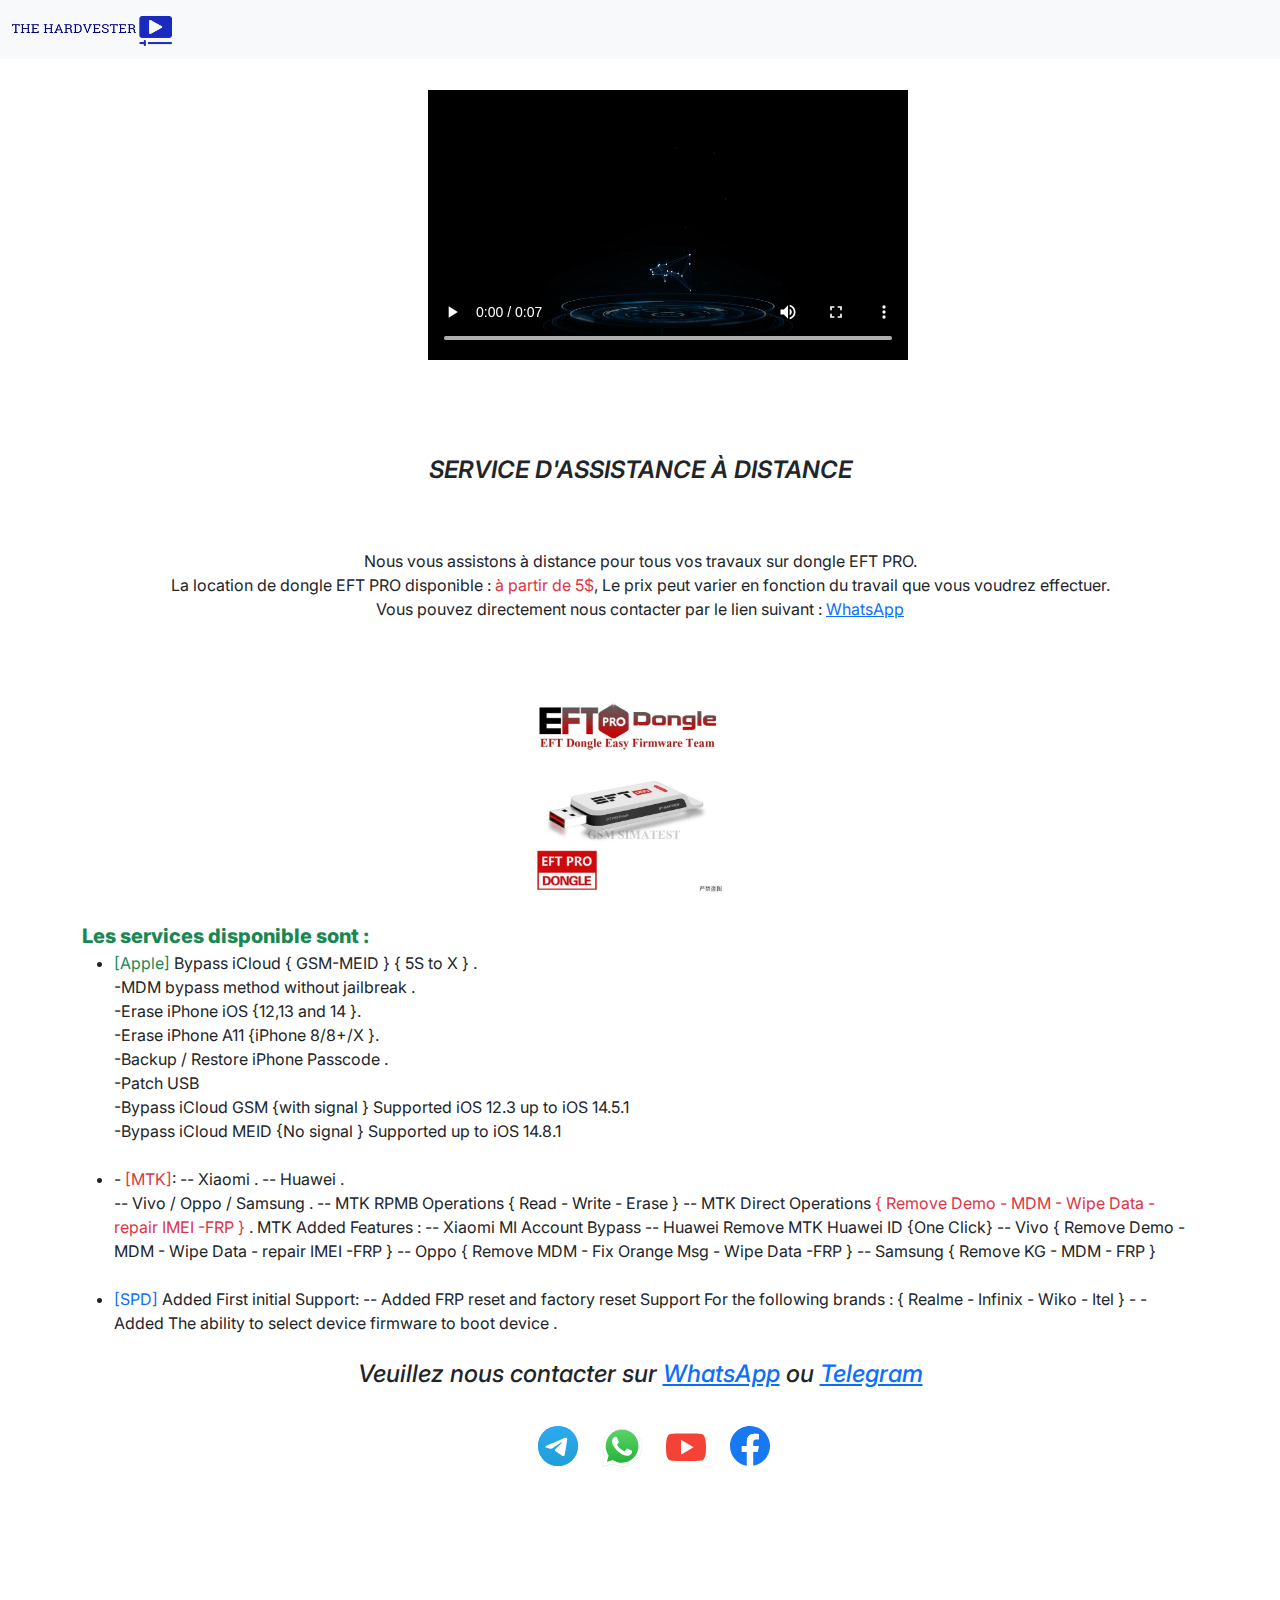
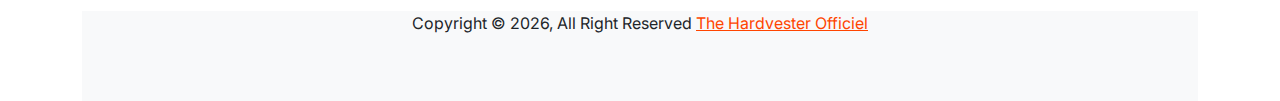
<file: index.html>
<!DOCTYPE html>
<html lang="en">
<head>
    <meta charset="UTF-8">
    <meta http-equiv="X-UA-Compatible" content="IE=edge">
    <meta name="viewport" content="width=device-width, initial-scale=1.0">
    <!-- CSS only -->
    <link href="https://cdn.jsdelivr.net/npm/bootstrap@5.1.3/dist/css/bootstrap.min.css" rel="stylesheet">
    <link rel="stylesheet" href="style.css">
    <link href="https://fonts.googleapis.com/icon?family=Material+Icons" rel="stylesheet">
    <link href="https://fonts.googleapis.com/css2?family=Inter:wght@400;500;700&display=swap" rel="stylesheet">
    <title>EFT PRO DONGLE :: REMOTE SERVICE</title>
</head>
<body>
    
  <nav class="navbar navbar-light bg-light" style="position: fixed; width: 100%; z-index: 9999;">
    <div class="container-fluid">
      <a class="navbar-brand" href="#">
        <img src="logo1.png" alt="" width="160" height="30" class="d-inline-block align-text-top">
      </a>
    </div>
  </nav>
  <div class="container">
    <div class="video">
      <video src="EFT_PRO.mp4" autoplay controls></video>
    </div>
    <div class="text">
      <p class="h2"><i>Service d'assistance à Distance</i> <br> <br>
        <p>Nous vous assistons à distance pour tous vos travaux sur dongle EFT PRO. <br> La location de dongle EFT PRO disponible : <span class="text-danger">à partir de 5$</span>, Le prix peut varier en fonction du travail que vous voudrez effectuer.  <br> Vous pouvez directement nous contacter par le lien suivant : <a href="https://wa.me/+237693206091">WhatsApp</a> </p>
        <img src="eft.jpg" alt="" class="img-fluid eft" >
        <br> <br> <span class="text-success" style="font-size:1.25em; font-weight: 800">Les services disponible sont :</span> <ul> 
          <li> <span class="text-success">[Apple]</span> Bypass iCloud { GSM-MEID } { 5S to X } . <br>
            -MDM bypass method without jailbreak . <br>
            -Erase iPhone iOS {12,13 and 14 }. <br>
            -Erase iPhone A11 {iPhone 8/8+/X }. <br>
            -Backup / Restore iPhone Passcode . <br>
            -Patch USB <br>
            -Bypass iCloud GSM {with signal } Supported iOS 12.3 up to iOS 14.5.1 <br>
            -Bypass iCloud MEID {No signal } Supported up to iOS 14.8.1</li>
                    <br>
                    <li>- <span class="text-danger">[MTK]</span>:
                      -- Xiaomi .
                      -- Huawei . <br>
                      -- Vivo / Oppo / Samsung .
                      -- MTK RPMB Operations { Read - Write - Erase }
                      -- MTK Direct Operations <span class="text-danger">{ Remove Demo - MDM - Wipe Data - repair IMEI -FRP }</span> .
                      
                      MTK Added Features :
                      -- Xiaomi MI Account Bypass
                      -- Huawei Remove MTK Huawei ID {One Click}
                      -- Vivo { Remove Demo - MDM - Wipe Data - repair IMEI -FRP }
                      -- Oppo { Remove MDM - Fix Orange Msg - Wipe Data -FRP }
                      -- Samsung { Remove KG - MDM - FRP }
                      </li>
              <br>
              <li><span class="text-primary">[SPD]</span> Added First initial Support:
                -- Added FRP reset and factory reset Support For the following brands :
                { Realme - Infinix - Wiko - Itel }
                - - Added The ability to select device firmware to boot device .</li>
        </ul> 
        
        </p>
     </div>
     <div class="text2">
      <h4>Veuillez nous contacter sur <a href="https://wa.me/+237693206091">WhatsApp</a> ou <a href="https://t.me/Thehardvester">Telegram</a></h4>
  </div>

     <div class="icon">
      <a href="https://t.me/Thehardvester"><img src="telegram.svg" alt="Contact Us - telegram" width="40"></a>
      <a href="https://wa.me/+237693206091"><img src="whatsapp.svg" alt="Join Us - whatsapp" width="40"></a>
      <a href="https://www.youtube.com/channel/UCaswW0W47tckWlAB0P1XgIQ/videos"><img src="youtube.svg" alt="The hardvester channel" width="40"></a>
      <a href="https://www.facebook.com/ThehardVester"><img src="facebook-logo-2019.svg" alt="Social" width="40"></a>
 </div>

      <br><br><br><br><br><br>


<footer class="bg-light" style="height: 90px;">
<p>Copyright &copy; <span class="footer-span"></span>, All Right Reserved <a href="https://www.youtube.com/channel/UCaswW0W47tckWlAB0P1XgIQ/videos">The Hardvester Officiel</a></p>
</footer>
  </div>
    <!-- JavaScript Bundle with Popper -->
<script src="https://cdn.jsdelivr.net/npm/bootstrap@5.1.3/dist/js/bootstrap.bundle.min.js"></script>
<script src="main.js"></script>
</body>
</html>
</file>
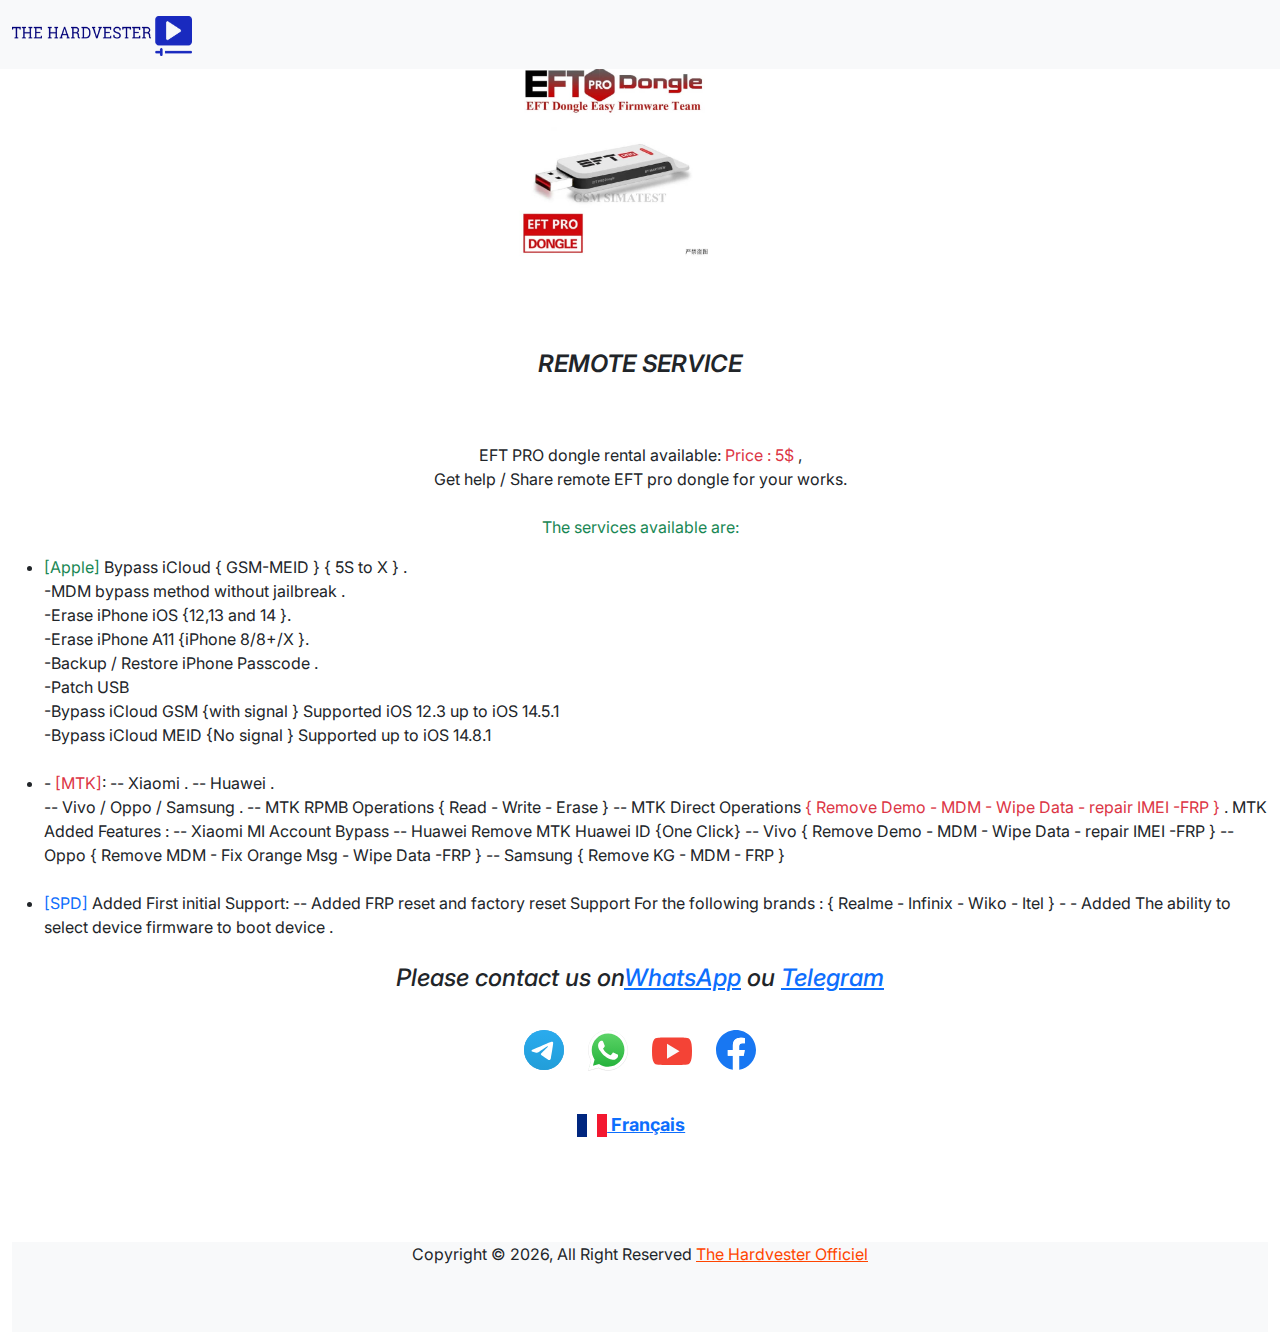
<file: EN.html>
<!DOCTYPE html>
<html lang="en">
<head>
    <meta charset="UTF-8">
    <meta http-equiv="X-UA-Compatible" content="IE=edge">
    <meta name="viewport" content="width=device-width, initial-scale=1.0">
    <!-- CSS only -->
    <link href="https://cdn.jsdelivr.net/npm/bootstrap@5.1.3/dist/css/bootstrap.min.css" rel="stylesheet">
    <link rel="stylesheet" href="style.css">
    <link href="https://fonts.googleapis.com/icon?family=Material+Icons" rel="stylesheet">
    <link href="https://fonts.googleapis.com/css2?family=Inter:wght@400;500;700&display=swap" rel="stylesheet">
    <title>EFT PRO DONGLE : Remote services</title>
</head>
<body>
    
    <nav class="navbar navbar-light bg-light" style="position: fixed; width: 100%; z-index: 9999;">
        <div class="container-fluid">
          <a class="navbar-brand" href="#">
            <img src="logo1.png" alt="" width="180" height="40" class="d-inline-block align-text-top">
          </a>
        </div>
      </nav>

      <div class="container-fluid">

        <img src="eft.jpg" alt="" class="img-fluid eft" >
        <div class="text">
          <p class="h2"><i>Remote Service</i> <br> <br>
            <p>EFT PRO dongle rental available: <span class="text-danger">Price : 5$</span> , <br> Get help / Share remote EFT pro dongle for your works.
            <br> <br> <span class="text-success">The services available are:</span> <ul> 
              <li> <span class="text-success">[Apple]</span> Bypass iCloud { GSM-MEID } { 5S to X } . <br>
                -MDM bypass method without jailbreak . <br>
                -Erase iPhone iOS {12,13 and 14 }. <br>
                -Erase iPhone A11 {iPhone 8/8+/X }. <br>
                -Backup / Restore iPhone Passcode . <br>
                -Patch USB <br>
                -Bypass iCloud GSM {with signal } Supported iOS 12.3 up to iOS 14.5.1 <br>
                -Bypass iCloud MEID {No signal } Supported up to iOS 14.8.1</li>
                        <br>
                        <li>- <span class="text-danger">[MTK]</span>:
                          -- Xiaomi .
                          -- Huawei . <br>
                          -- Vivo / Oppo / Samsung .
                          -- MTK RPMB Operations { Read - Write - Erase }
                          -- MTK Direct Operations <span class="text-danger">{ Remove Demo - MDM - Wipe Data - repair IMEI -FRP }</span> .
                          
                          MTK Added Features :
                          -- Xiaomi MI Account Bypass
                          -- Huawei Remove MTK Huawei ID {One Click}
                          -- Vivo { Remove Demo - MDM - Wipe Data - repair IMEI -FRP }
                          -- Oppo { Remove MDM - Fix Orange Msg - Wipe Data -FRP }
                          -- Samsung { Remove KG - MDM - FRP }
                          </li>
                  <br>
                  <li><span class="text-primary">[SPD]</span> Added First initial Support:
                    -- Added FRP reset and factory reset Support For the following brands :
                    { Realme - Infinix - Wiko - Itel }
                    - - Added The ability to select device firmware to boot device .</li>
            </ul> 
            
            </p>
         </div>
         <div class="text2">
          <h4>Please contact us on<a href="https://wa.me/+237693206091">WhatsApp</a> ou <a href="https://t.me/Thehardvester">Telegram</a></h4>
      </div>

         <div class="icon">
              <a href="https://t.me/Thehardvester"><img src="telegram.svg" alt="Contact Us - telegram" width="40"></a>
              <a href="https://wa.me/+237693206091"><img src="whatsapp.svg" alt="Join Us - whatsapp" width="40"></a>
              <a href="https://www.youtube.com/channel/UCaswW0W47tckWlAB0P1XgIQ/videos"><img src="youtube.svg" alt="The hardvester channel" width="40"></a>
              <a href="https://www.facebook.com/ThehardVester"><img src="facebook-logo-2019.svg" alt="Social" width="40"></a>
         </div>

         <div class="En">
             <a href="index.html" class="fw-bold"> <img src="france.svg" alt="" width="30"> Français</a>
         </div>
               <br><br><br><br><br><br>


        <footer class="bg-light" style="height: 90px;">
            <p>Copyright &copy; <span class="footer-span"></span>, All Right Reserved <a href="https://www.youtube.com/channel/UCaswW0W47tckWlAB0P1XgIQ/videos">The Hardvester Officiel</a></p>
        </footer>
      </div>
    <!-- JavaScript Bundle with Popper -->
<script src="https://cdn.jsdelivr.net/npm/bootstrap@5.1.3/dist/js/bootstrap.bundle.min.js"></script>
<script src="main.js"></script>
</body>
</html>
</file>
<file: style.css>
*{
    margin: 0;
    padding: 0;
    box-sizing: border-box;
    font-family: 'Inter', sans-serif;
}

.eft{
    height: 200px;
    margin-left: 40%;
    margin-top: 60px;
}
.text .h2{
    margin-bottom: 35px;
    font-size: 1.5em;
    font-weight: 600;
}
video{
    width: 480px;
    margin-left: 31%;
    margin-top: 90px;
}
.text{
    margin-top: 90px;
}
.text p{
    text-align: center;
}
.h2{
    text-transform: uppercase;
}
.text2{
    text-align: center;
    font-style: italic;
    margin-top: 25px;
}
.icon img{ 
    position: relative;
    left: 40%;
    margin: 30px 10px 0 10px;
}

.En a{
    position: relative;
    left: 45%;
    font-size: 18px;
    top: 40px;
}

footer p a{
color: orangered;
}

footer p{
    text-align: center;
}

@media (max-width: 576px){
    .icon img{
        position: relative;
        left: 50px;
    }

    .text p{
        font-size: 16px;
    }

    .text .h2{
        margin-bottom: 35px;
        font-size: 1.5em;
        font-weight: 600;
    }

    .En a{
        position: relative;
        left: 120px;
    }

    .eft{
        margin-left: 15%;
        margin-top: 79px;
    }
    video{
        width: 320px;
        margin-left: 2%;
        margin-top: 90px;
    }
}
</file>
